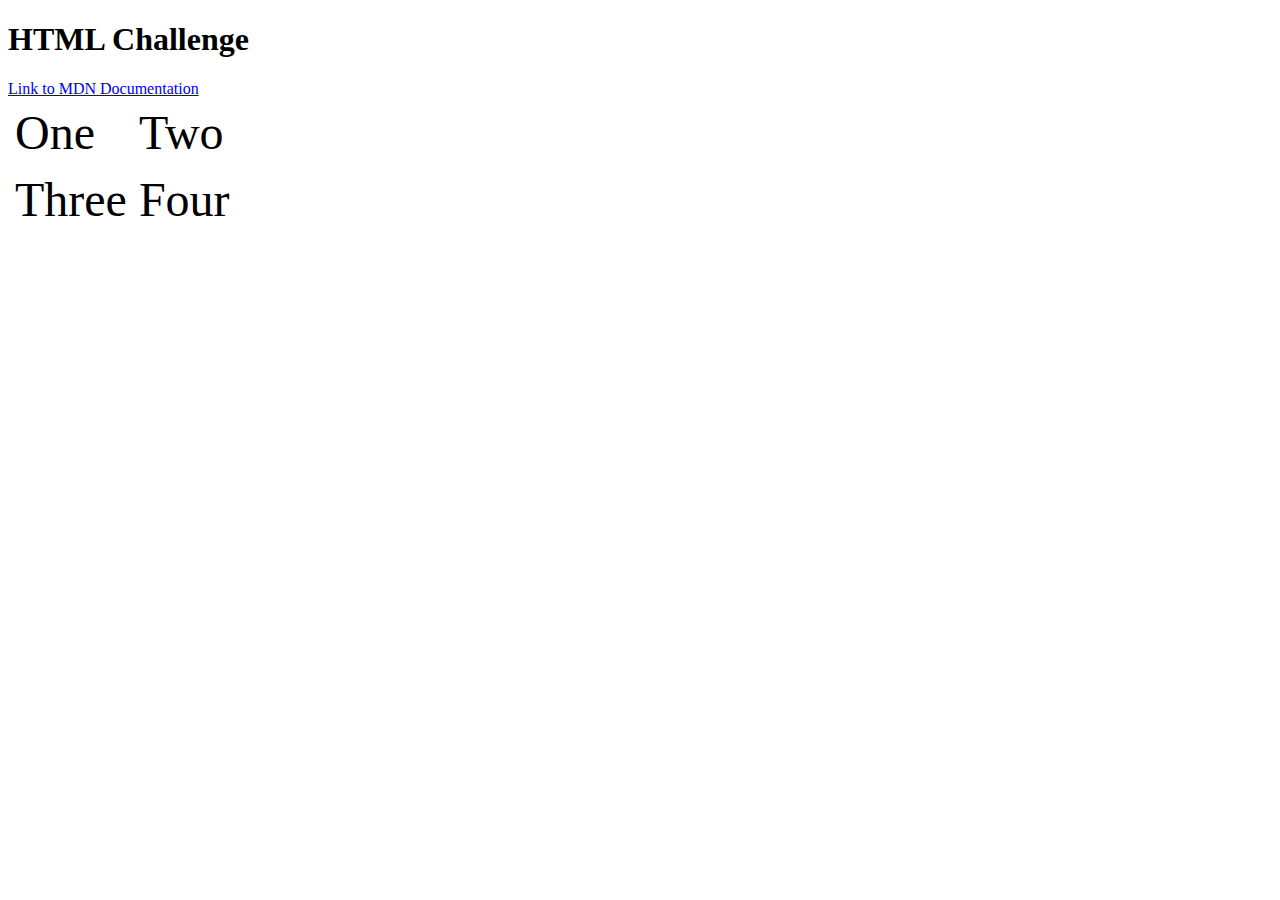
<file: testing.html>
<!DOCTYPE html>
<html lang="en" dir="ltr">
  <head>
    <meta charset="utf-8">
    <title>HTML Challenge</title>
    <h1>HTML Challenge</h1>
  </head>
  <body>

    <a href="https://developer.mozilla.org/en-US/">Link to MDN Documentation</a>

<br>
<font size="100">
    <table cellpadding = "5" >
      <tr>
        <td>One</td>
        <td>Two</td>
      </tr>
      <tr>
        <td>Three</td>
        <td>Four</td>
      </tr>
    </table>
    </font>
  </body>
</html>
</file>
